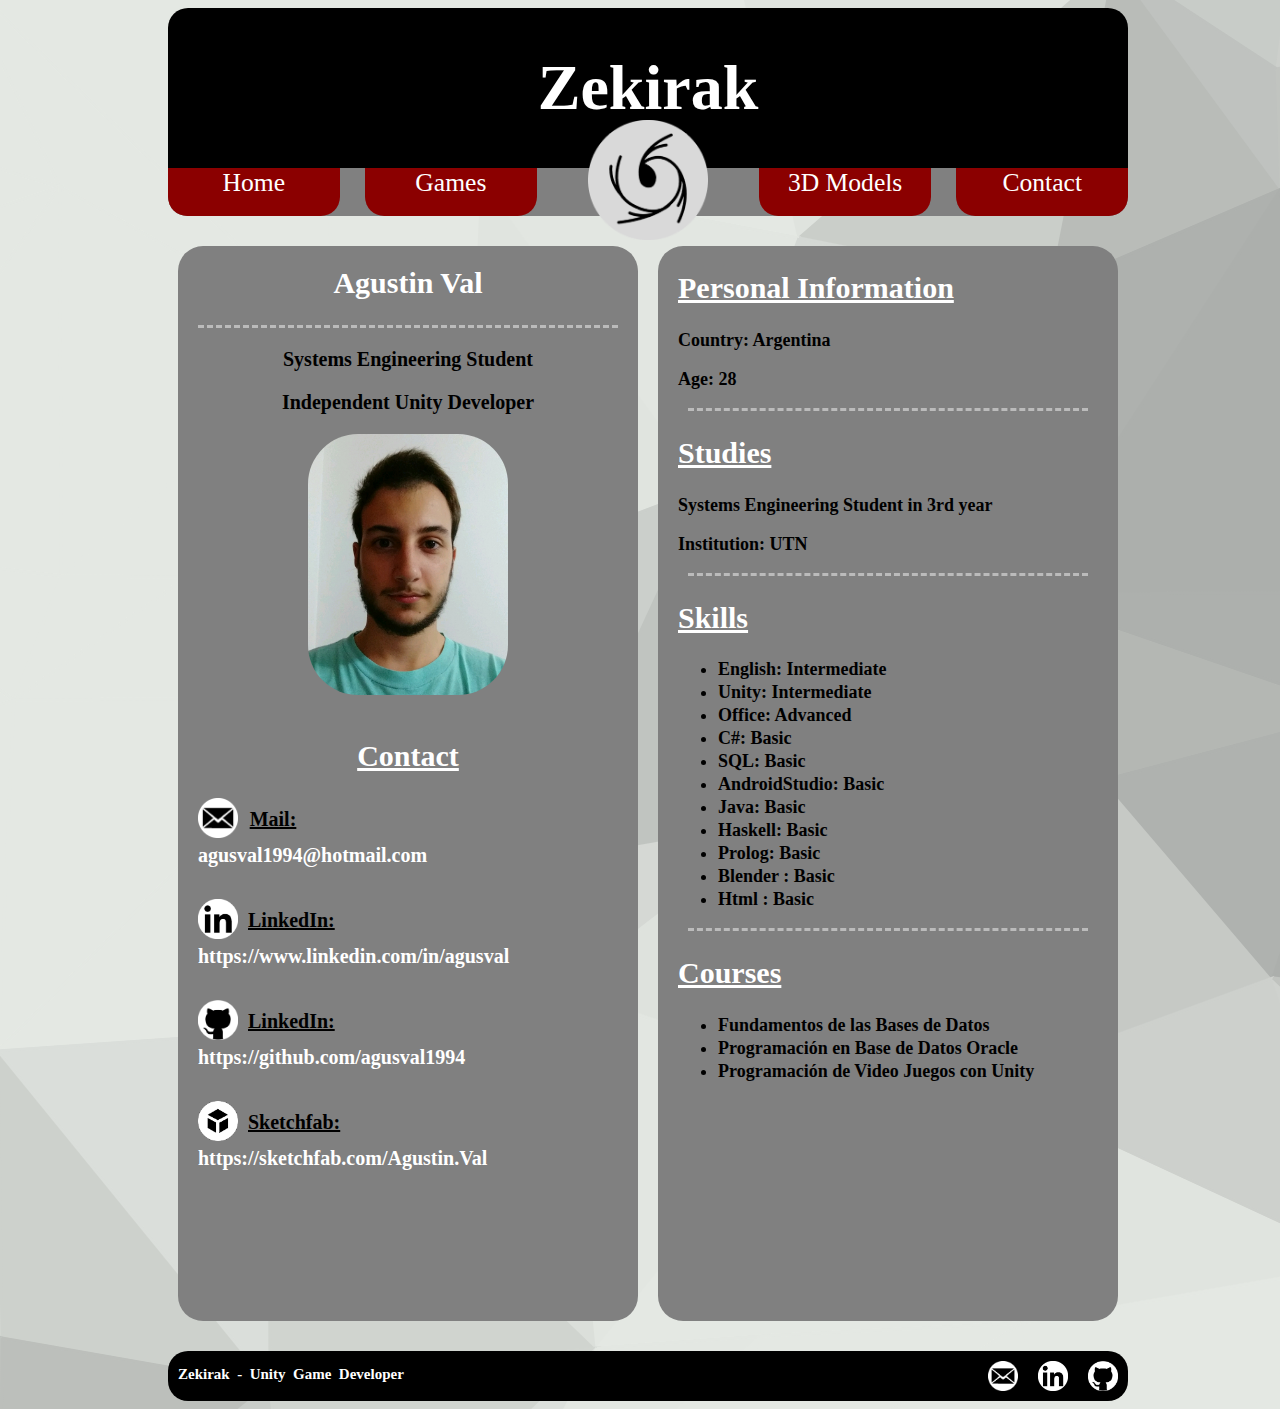
<file: PageContact.html>
<!DOCTYPE html>
<html lang="en">
<head>
    <meta charset="UTF-8">
    <meta http-equiv="X-UA-Compatible" content="IE=edge">
    <meta name="viewport" content="width=device-width, initial-scale=1.0">
    <title>PageContact</title>
    <link rel="stylesheet" href="ZekirakPageStyle.css">
</head>

<body>
    <div class="container">
        <header>
            <div class="name">
                <h1>Zekirak</h1>
            </div>

            <div class="imageLogoDiv">
                <img class="logo" src="circleLogo.png" alt="">
            </div>
            
        </header>

        <div class="menu">
            <a class="home" href="index.html">Home</a>
            <a class="games" href="PageGames.html">Games</a>
            <a class="empty"></a>
            <a class="models" href="PageModels3D.html">3D Models</a>
            <a class="contact" href="PageContact.html">Contact</a>
        </div>
    </div>


    <div class="container">
        <div class="newsContainer">            
            <div class="news">
                <div class="left">
                    <div>
                        <h2>Agustin Val</h2>
                        <hr class="dashedPrincipal">
                        <h3>Systems Engineering Student </h3>
                        <h3>Independent Unity Developer </h3>
                    </div>

                    <div>
                        <img class="profileImage" src="profileImage.png" alt>
                    </div>
                  
                    <div>
                        <h4>Contact</h4>
                    </div>
      
                    <div class="contactInfo">
                        <img class="contactIcon" src="mailIcon.png">
                        <h5>Mail:</h5>
                        <h6>agusval1994@hotmail.com</h6>
                    </div>
        
                    <div class="contactInfo">
                        <img class="contactIcon" src="linkedInIcon.png">
                        <h5>LinkedIn:</h5>
                        <h6>https://www.linkedin.com/in/agusval</h6>
                    </div>
        
                    <div class="contactInfo">
                        <img class="contactIcon" src="gitHubIcon.png">
                        <h5>LinkedIn:</h5>
                        <h6>https://github.com/agusval1994</h6>
                    </div>

                    <div class="contactInfo">
                        <img class="contactIcon" src="sketchfabIcon.png">
                        <h5>Sketchfab:</h5>
                        <h6>https://sketchfab.com/Agustin.Val</h6>
                    </div>

                </div>
            </div>
            
            <div class="news">
                <div class="right">
                    <div class="block">
                        <h2>Personal Information</h2>
                        <p>Country: Argentina</p>
                        <p>Age: 28</p>
                        <hr class="dashed">
                    </div>
    
                    <div class="block">
                        <h2>Studies</h2>
                        <p>Systems Engineering Student in 3rd year</p>
                        <p>Institution: UTN</p>
                        <hr class="dashed">
                    </div>
    
                    <div class="block">
                        <h2>Skills</h2>
                        <ul>                        
                            <li type="disc">English: Intermediate</li>
                            <li type="disc">Unity: Intermediate</li>
                            <li type="disc">Office: Advanced</li>
                            <li type="disc">C#: Basic</li>
                            <li type="disc">SQL: Basic</li>
                            <li type="disc">AndroidStudio: Basic</li>
                            <li type="disc">Java: Basic</li>
                            <li type="disc">Haskell: Basic</li>
                            <li type="disc">Prolog: Basic</li>
                            <li type="disc">Blender : Basic</li>
                            <li type="disc">Html : Basic</li>
                        </ul>
                        <hr class="dashed">
                    </div>
    
                    <div class="block">
                        <h2>Courses</h2>
                        <ul>                        
                            <li><a href="https://drive.google.com/file/d/1_ovlLv6v5LrFTvDQJhuIs5h5LxQJKHxy/view">Fundamentos de las Bases de Datos</a></li>
                            <li><a href="https://drive.google.com/file/d/11kPC347K_RFVRCXpsxXkBS6iDQlTzaXh/view">Programación en Base de Datos Oracle</a></li>
                            <li><a href="https://drive.google.com/file/d/1XK1IKjFH0YSF-LJzVUNVx82nyYixcxZK/view">Programación de Video Juegos con Unity</a></li>
                        </ul>
                    </div>                    
                </div>
            </div>
        </div>
    </div>

    <footer>
        <div class="footerDiv">
            <p class="footText">
                Zekirak - Unity Game Developer
            </p>       
            <a class="footerIcon" href="https://github.com/agusval1994"><img src="gitHubIcon.png"></a>
            <a class="footerIcon" href="https://www.linkedin.com/in/agusval"><img src="linkedInIcon.png"></a>
            <a class="footerIcon" href="mailto: agusval1994@hotmail.com"><img src="mailIcon.png"></a>
        </div>
    </footer>
</body>
</file>
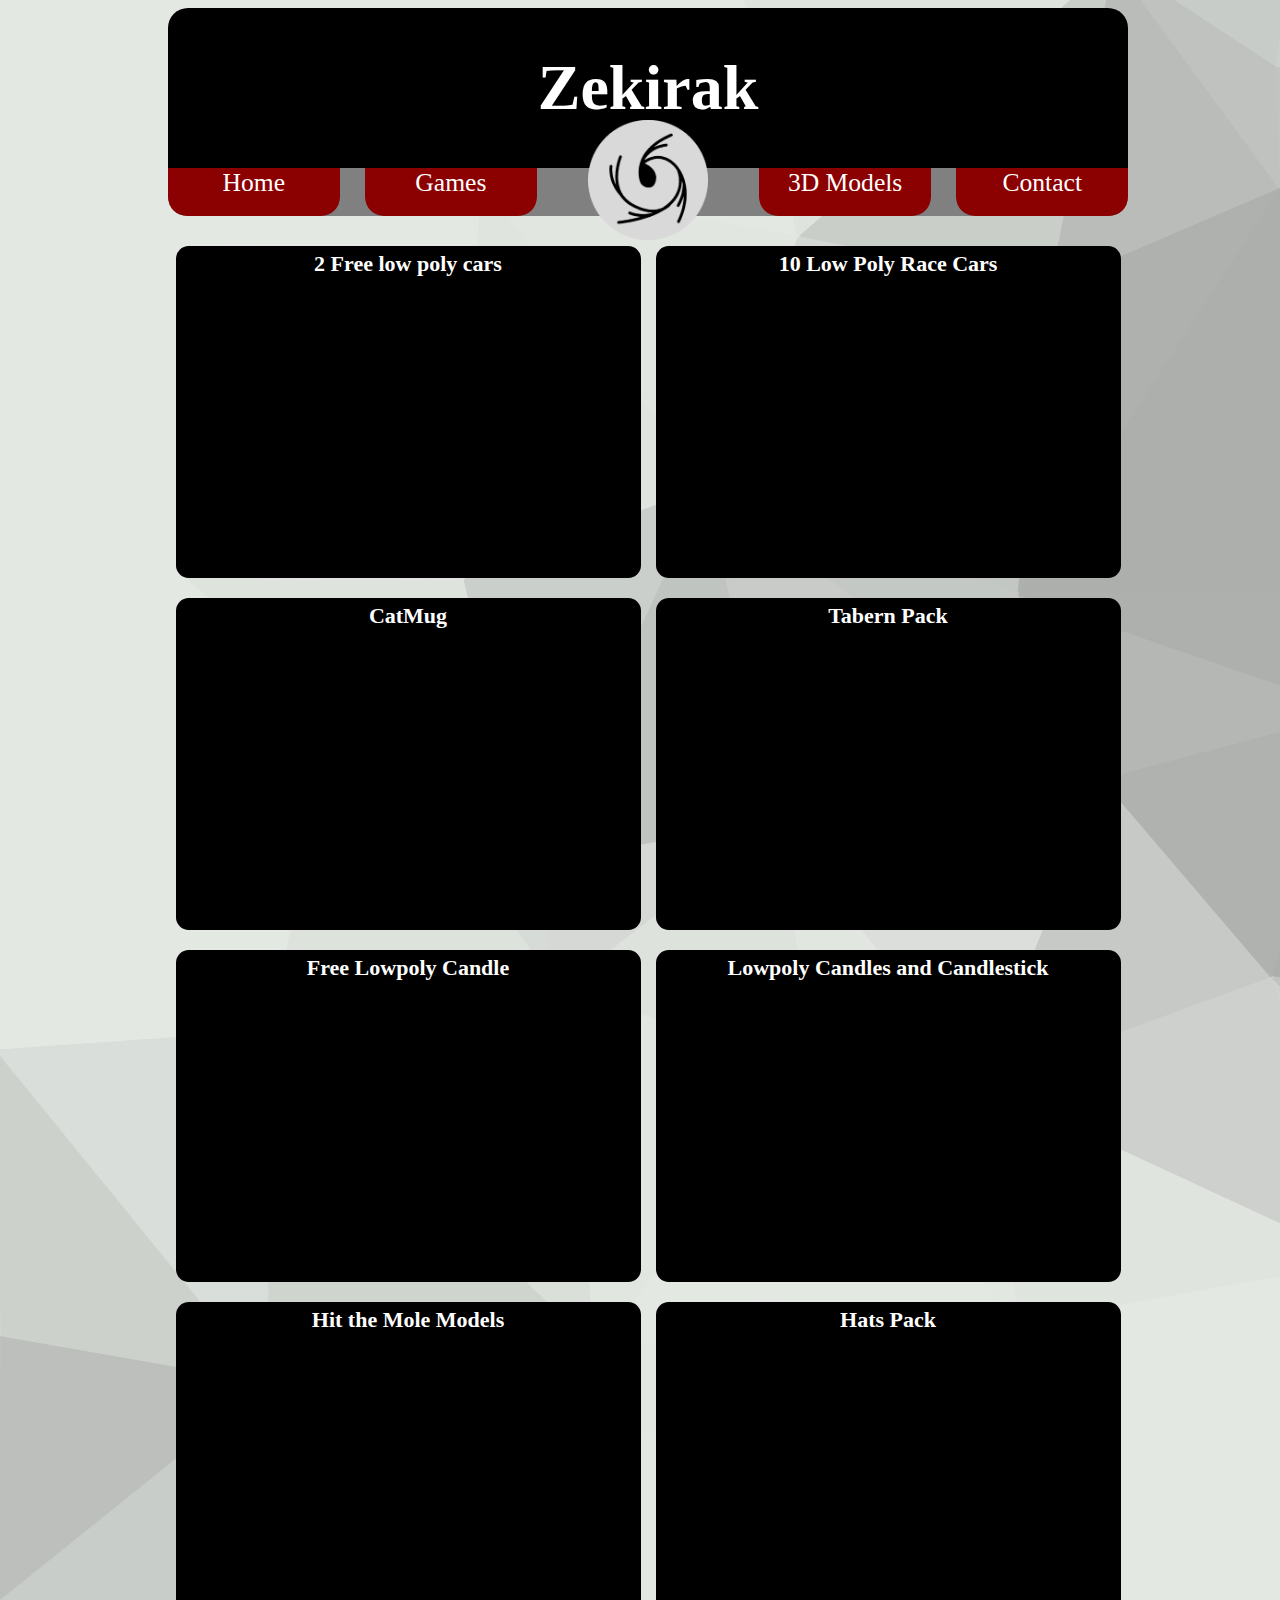
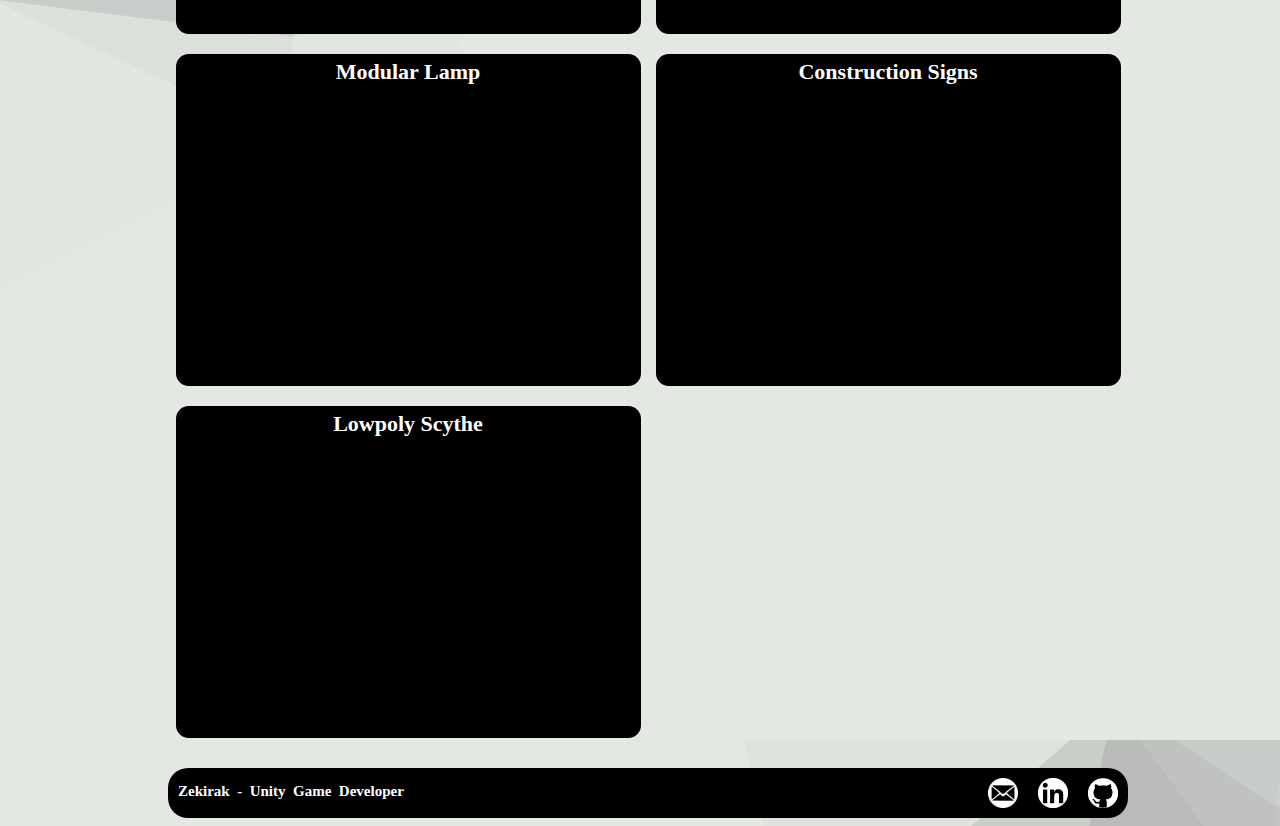
<file: PageModels3D.html>
<!DOCTYPE html>
<html lang="en">
<head>
    <meta charset="UTF-8">
    <meta http-equiv="X-UA-Compatible" content="IE=edge">
    <meta name="viewport" content="width=device-width, initial-scale=1.0">
    <title>PagesModels3D</title>
    <link rel="stylesheet" href="ZekirakPageStyle.css">
</head>

<body>
    <div class="container">
        <header>
            <div class="name">
                <h1>Zekirak</h1>
            </div>

            <div class="imageLogoDiv">
                <img class="logo" src="circleLogo.png" alt="">
            </div>
            
        </header>

        <div class="menu">
            <a class="home" href="index.html">Home</a>
            <a class="games" href="PageGames.html">Games</a>
            <a class="empty"></a>
            <a class="models" href="PageModels3D.html">3D Models</a>
            <a class="contact" href="PageContact.html">Contact</a>
        </div>
    </div>

    <div class="container">
        <div class="newsContainer">        

            <div class="news">
                <div class="newsContents">

                    <div class="title">
                        2 Free low poly cars
                    </div>

                    <iframe class="sketchfab" title="2 Free low poly cars" frameborder="0" allowfullscreen mozallowfullscreen="true" webkitallowfullscreen="true" allow="autoplay; fullscreen; xr-spatial-tracking" xr-spatial-tracking execution-while-out-of-viewport execution-while-not-rendered web-share src="https://sketchfab.com/models/19b651872b454a68b27d1f8e90d63db9/embed"> </iframe>

                    <div class="endNews">

                    </div>
                        
                </div>
            </div>
            
            <div class="news">
                <div class="newsContents">

                    <div class="title">
                        10 Low Poly Race Cars
                    </div>

                    <iframe class="sketchfab" title="10 Low Poly Race Cars" frameborder="0" allowfullscreen mozallowfullscreen="true" webkitallowfullscreen="true" allow="autoplay; fullscreen; xr-spatial-tracking" xr-spatial-tracking execution-while-out-of-viewport execution-while-not-rendered web-share src="https://sketchfab.com/models/c92986f4b3ca4a6ba76e766786b32092/embed"> </iframe>

                    <div class="endNews">

                    </div>
                        
                </div>
            </div>

            <div class="news">
                <div class="newsContents">

                    <div class="title">
                        CatMug
                    </div>

                    <iframe class="sketchfab" class="sketchfab" title="CatMug" frameborder="0" allowfullscreen mozallowfullscreen="true" webkitallowfullscreen="true" allow="autoplay; fullscreen; xr-spatial-tracking" xr-spatial-tracking execution-while-out-of-viewport execution-while-not-rendered web-share src="https://sketchfab.com/models/198ef486d28e4b53a2a370e6432f56c0/embed"> </iframe>

                    <div class="endNews">

                    </div>
                        
                </div>
            </div>

            <div class="news">
                <div class="newsContents">

                    <div class="title">
                        Tabern Pack
                    </div>

                    <iframe class="sketchfab" title="Tabern Pack" frameborder="0" allowfullscreen mozallowfullscreen="true" webkitallowfullscreen="true" allow="autoplay; fullscreen; xr-spatial-tracking" xr-spatial-tracking execution-while-out-of-viewport execution-while-not-rendered web-share src="https://sketchfab.com/models/80de24ba080d4169a240215d56da6098/embed"> </iframe>

                    <div class="endNews">

                    </div>
                        
                </div>
            </div>

            <div class="news">
                <div class="newsContents">

                    <div class="title">
                        Free Lowpoly Candle
                    </div>

                    <iframe class="sketchfab" title="Free Lowpoly Candle" frameborder="0" allowfullscreen mozallowfullscreen="true" webkitallowfullscreen="true" allow="autoplay; fullscreen; xr-spatial-tracking" xr-spatial-tracking execution-while-out-of-viewport execution-while-not-rendered web-share src="https://sketchfab.com/models/d40ef01e55344c4f87ee816b6e1fb6e3/embed"> </iframe>

                    <div class="endNews">

                    </div>
                        
                </div>
            </div>

            <div class="news">
                <div class="newsContents">

                    <div class="title">
                        Lowpoly Candles and Candlestick
                    </div>

                    <iframe class="sketchfab" title="Lowpoly Candles and Candlestick" frameborder="0" allowfullscreen mozallowfullscreen="true" webkitallowfullscreen="true" allow="autoplay; fullscreen; xr-spatial-tracking" xr-spatial-tracking execution-while-out-of-viewport execution-while-not-rendered web-share src="https://sketchfab.com/models/59f93a6da9d346c59065a335779da754/embed"> </iframe>

                    <div class="endNews">

                    </div>
                        
                </div>
            </div>

            <div class="news">
                <div class="newsContents">
                    <div class="title">
                        Hit the Mole Models
                    </div>
                    
                    <iframe class="sketchfab" title="Moles and Hammers" frameborder="0" allowfullscreen mozallowfullscreen="true" webkitallowfullscreen="true" allow="autoplay; fullscreen; xr-spatial-tracking" xr-spatial-tracking execution-while-out-of-viewport execution-while-not-rendered web-share src="https://sketchfab.com/models/a8d4eef5d76640b889f4e3debe96ba60/embed"> </iframe>

                    <div class="endNews">

                    </div>

                </div>
            </div>

            <div class="news">
                <div class="newsContents">
                    <div class="title">
                        Hats Pack
                    </div>
                    
                    <iframe class="sketchfab" title="Lowpoly Hat Pack" frameborder="0" allowfullscreen mozallowfullscreen="true" webkitallowfullscreen="true" allow="autoplay; fullscreen; xr-spatial-tracking" xr-spatial-tracking execution-while-out-of-viewport execution-while-not-rendered web-share src="https://sketchfab.com/models/8a89b7ab9b6e4bbcb078fb35b8bbec6b/embed"> </iframe>

                    <div class="endNews">

                    </div>

                </div>
            </div> 
            
            <div class="news">
                <div class="newsContents">
                    <div class="title">
                        Modular Lamp
                    </div>
                    
                    <iframe class="sketchfab" title="Street Lamp" frameborder="0" allowfullscreen mozallowfullscreen="true" webkitallowfullscreen="true" allow="autoplay; fullscreen; xr-spatial-tracking" xr-spatial-tracking execution-while-out-of-viewport execution-while-not-rendered web-share src="https://sketchfab.com/models/ff4adac17905436c9f244e432e1200a8/embed"> </iframe>

                    <div class="endNews">

                    </div>
                    
                </div>
            </div>

            <div class="news">
                <div class="newsContents">
                    <div class="title">
                        Construction Signs
                    </div>
                    
                    <iframe class="sketchfab" title="Construction Signs" frameborder="0" allowfullscreen mozallowfullscreen="true" webkitallowfullscreen="true" allow="autoplay; fullscreen; xr-spatial-tracking" xr-spatial-tracking execution-while-out-of-viewport execution-while-not-rendered web-share src="https://sketchfab.com/models/deba60951da34a48ba91631c6f67b6a9/embed"> </iframe> 
                    
                    <div class="endNews">

                    </div>

                </div>
            </div>
            
            <div class="news">
                <div class="newsContents">
                    <div class="title">
                        Lowpoly Scythe
                    </div>
                    
                    <iframe class="sketchfab" title="Lowpoly Scythe" frameborder="0" allowfullscreen mozallowfullscreen="true" webkitallowfullscreen="true" allow="autoplay; fullscreen; xr-spatial-tracking" xr-spatial-tracking execution-while-out-of-viewport execution-while-not-rendered web-share src="https://sketchfab.com/models/c4e45a41478e42418399074b88d8920f/embed"> </iframe>

                    <div class="endNews">

                    </div>

                </div>
            </div> 

        </div>
    </div>

    <footer>
        <div class="footerDiv">
            <p class="footText">
                Zekirak - Unity Game Developer
            </p>       
            <a class="footerIcon" href="https://github.com/agusval1994"><img src="gitHubIcon.png"></a>
            <a class="footerIcon" href="https://www.linkedin.com/in/agusval1994"><img src="linkedInIcon.png"></a>
            <a class="footerIcon" href="mailto: agusval1994@hotmail.com"><img src="mailIcon.png"></a>
        </div>
    </footer>
</body>
</file>
<file: ZekirakPageStyle.css>
body{
    background-image: url(/Tapet/04.png);
    width: 100%;
    max-width: 1920px;
    min-width: 480px;
}

/*--------------------------------------------------------------------------
---------------------------------Global-------------------------------------
----------------------------------------------------------------------------*/

/*------Header------*/

.container{
    position: relative;
    text-align: center;
    width: 960px;
    max-width: 100%;
    margin: 0 auto;
    padding-bottom: 20px;
}

header{
    background: black;
    border-radius: 20px 20px 0px 0px;
    max-height: 50%;
    position: relative;
    display: grid;
}

.name h1{
    text-align: center;
    font-family: papyrus;
    color: white;
    font-size: 5vw;
}

.logo{
    position: absolute;
    left: 0; 
    right: 0; 
    margin-left: auto; 
    margin-right: auto; 
    text-align: center;
    width: 12.5%;
    top: 70%;
}
.menu{
    background: grey;
    border-radius: 0px 0px 1.5vw 1.5vw;
    display: grid;
    align-items: center;
    grid-gap: 2vw;
    grid-template-columns: repeat(auto-fit, minmax(2vw, 1fr));
}

div.menu a{
    display: inline-block;
    background: darkred;
    color: white;
    font-family: papyrus;
    text-align: center;
    text-decoration: none;
    font-size: 2vw;
    height : 3vw;
    padding-bottom: 10px;
    border-radius: 0vw 0vw 1.5vw 1.5vw;
    max-width: 100%;
    max-height: 100%;
    position: a;
}

div.menu a.empty{
    background: transparent;
}

/*-------Main-------*/

.newsContainer {
    display: grid;
    grid-template-columns: repeat(auto-fit, minmax(470px, 1fr));
    grid-gap: 0rem;
    justify-items: center;
    margin: 0 auto;
    padding: 0;
}

.news{
    text-align: center;
    max-width: 100%;
    margin-bottom: 10px;
    margin-top: 10px;
}

.newsContents{
    display: inline-block;
    vertical-align: middle;
    background: black;
    border-radius: 1vw;
}

.footIcon img{
    height: 30px;
    width: 30px;
    font-weight: 400;
    display: inline;
    float: center;
    margin-right: 20px;
    margin-left: 20px;
    margin-top: 10px;
    margin-bottom: 10px;
}

.endNews{
    margin-right: 20px;
    margin-left: 20px;
    margin-top: 10px;
    margin-bottom: 10px;
}

/*------Footer------*/

footer{
    background: black;
    border-radius: 20px;
    max-width: 100%;
    position: relative;
    display: grid;
    text-align: center;
    width: 960px;
    margin: 0 auto;
}

.footerIcon img{
    height: 30px;
    width: 30px;
    font-weight: 400;
    display: inline;
    float: right;
    margin-right: 10px;
    margin-left: 10px;
    margin-top: 10px;
    margin-bottom: 10px;
}

footer .footerDiv .footText{
    text-align: center;
    font-family: papyrus;
    font-weight: bold;
    color: white;
    font-size: 15px;
    float: left;
    margin-left: 10px;
    word-spacing: 0.25em;
}


/* Main Page*/

.title{
    text-align: center;
    font-family: papyrus;
    font-weight: bold;
    color: white;
    font-size: 22px;
    margin-top: 5px;
    margin-bottom: 5px;
}

.imageNews{
    border-radius: 5px 5px 0 0;
    width: 100%;
    height: auto;
    object-fit: scale-down;
}

/*--------------------------------------------------------------------------
---------------------------Home Page-------------------------------------
----------------------------------------------------------------------------*/

/*.PageHome .newsContents{
    display: inline-block;
    vertical-align: middle;
    background: black;
    border-radius: 1vw 1vw 1vw 1vw;
}*/

.PageHome .title{
    text-align: center;
    font-family: papyrus;
    font-weight: bold;
    color: white;
    font-size: 25px;
    margin-top: 15px;
    margin-bottom: 15px;
}

.PageHome .entryContent{
    margin-left: 20px;
    margin-right: 20px;
}

.PageHome .endEntry{
    margin-left: 20px;
    margin-right: 20px;
}

.PageHome .endEntry p{
    text-align: left;
    font-family: papyrus;
    color: white;
    font-size: 12.5px;
}

.PageHome h2{
    text-align: left;
    font-family: papyrus;
    color: white;
    font-size: 25px;
    text-decoration: underline;
}

.PageHome p{
    text-align: left;
    font-family: papyrus;
    color: white;
    font-size: 20px;
}

.PageHome .publishDate{
    text-align: left;
    font-family: papyrus;
    color: white;
    font-size: 20px;
}

.homeCheatImage img{
    width: 62.5vw;
    height: 0px;
}

.imgMain{
    max-width: 95%;
    width: auto;
    max-height: 95%;
    height: auto;
}

.videoMain{
    max-width: 95%;
    width: auto;
    max-height: 95%;
    height: auto;
}



/*--------------------------------------------------------------------------
-----------------------------Games Page-------------------------------------
----------------------------------------------------------------------------*/
.gameVideo{
    width: 460px;
    height: 264px;
}

.video{
    width: 460px;
    height: 264px;
}
/*--------------------------------------------------------------------------
-------------------------3D Models Page-------------------------------------
----------------------------------------------------------------------------*/
.gameImage {
    width: 470px;
    height: auto;
    object-fit: cover;
}

.sketchfab{
    width: 465px;
    height: 282px;
    object-fit: cover;
}

/*--------------------------------------------------------------------------
---------------------------Contact Page-------------------------------------
----------------------------------------------------------------------------*/

.left{
    display: inline-block;
    vertical-align: middle;
    background: grey;
    border-radius: 25px 25px 25px 25px;
    width: 460px;
    height: 1075px;
}

.left h2{
    text-align: center;
    font-family: papyrus;
    color: white;
    font-size: 30px;
    margin-top: 20px;
}

hr.dashedPrincipal {
    border: 0;
    border-top: 3px dashed #bbb;
    margin-left: 20px;
    margin-right: 20px;
}

.left h3{
    text-align: center;
    font-family: papyrus;
    color: black;
    font-size: 20px;
}

.profileImage{
    border-radius: 50px 50px 50px 50px;
    width: 200px;
    height: auto;
}

.left h4{
    text-align: center;
    font-family: papyrus;
    color: white;
    font-size: 30px;
    text-decoration: underline;
}

.contactInfo{
    display: grid;
    grid-template-columns: 50px 50px;
    margin-left: 20px;
    margin-right: 20px;
    margin-top: -15px;
}

.contactInfo .contactIcon{
    width: 40px;
    height: 40px;
}

.contactInfo h5{
    font-family: papyrus;
    color: black;
    font-size: 20px;
    font-weight: bold;
    text-decoration: underline;
    margin-top: 10px;
}

.contactInfo h6{
    margin-top: -20px;
    font-family: papyrus;
    color: white;
    font-size: 20px;
}


.right{
    display: inline-block;
    vertical-align: middle;
    background: grey;
    border-radius: 25px 25px 25px 25px;
    width: 460px;
    height: 1075px;
}

.block{
    margin-left: 20px;
    margin-right: 20px;
}

.block h2{
    text-align: left;
    font-family: papyrus;
    color: white;
    font-size: 30px;
    text-decoration: underline;
}

.block p{
    text-align: left;
    font-family: papyrus;
    color: black;
    font-size: 18px;
    font-weight: bold;
}

ul{
    text-align: left;
    font-family: papyrus;
    color: black;
    font-size: 18px;
    font-weight: bold;
}

ul a{
    text-decoration: none;
    color: black;
}

hr.dashed {
    border: 0;
    border-top: 3px dashed #bbb;
    margin-left: 10px;
    margin-right: 10px;
}

li{
    margin-bottom: 2px;
}
</file>
